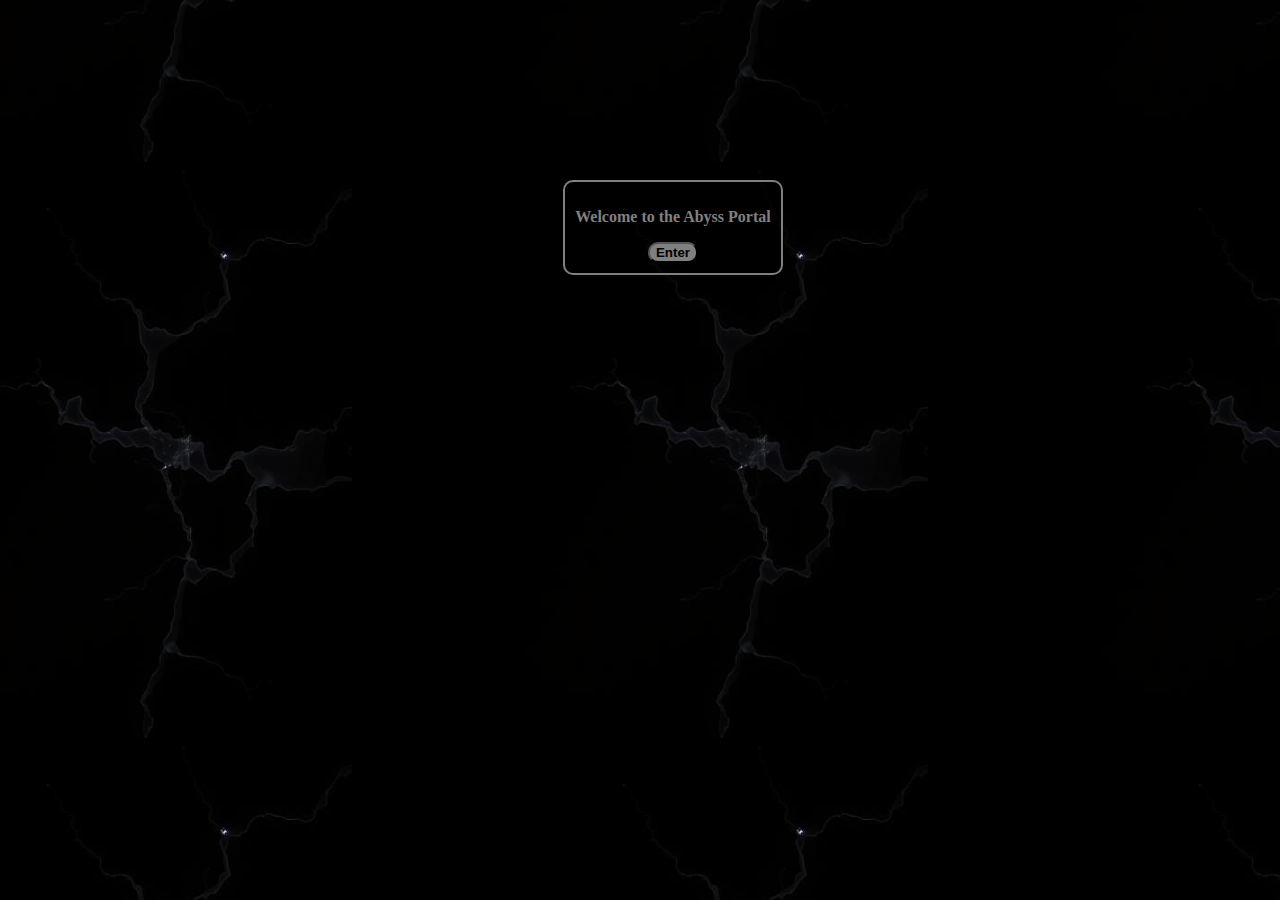
<file: index.html>
<html>
<head>
<link rel="stylesheet" href="index.css">
</head>
<body>
<div id="box">
<p id="title">Welcome to the Abyss Portal</p>
<button onclick="window.location.href='game.html'" id="enter">Enter</button>
</div> <!--end of box-->
</body>
</html>
</file>
<file: index.css>
body{
    text-align: center;
    background-image: url('background1.jpeg');
    background-size: 45%;
    background-position: center;
}
#title{
    color: grey;
    font-weight: 666;
}
#enter{
    background-color: grey;
    border-radius: 10px;
    font-weight: 666;
}
#box{
    position: absolute;
    top: 20%;
    left: 44%;
    border: solid 2px grey;
    border-radius: 10px;
    padding: 10px;
}
</file>
